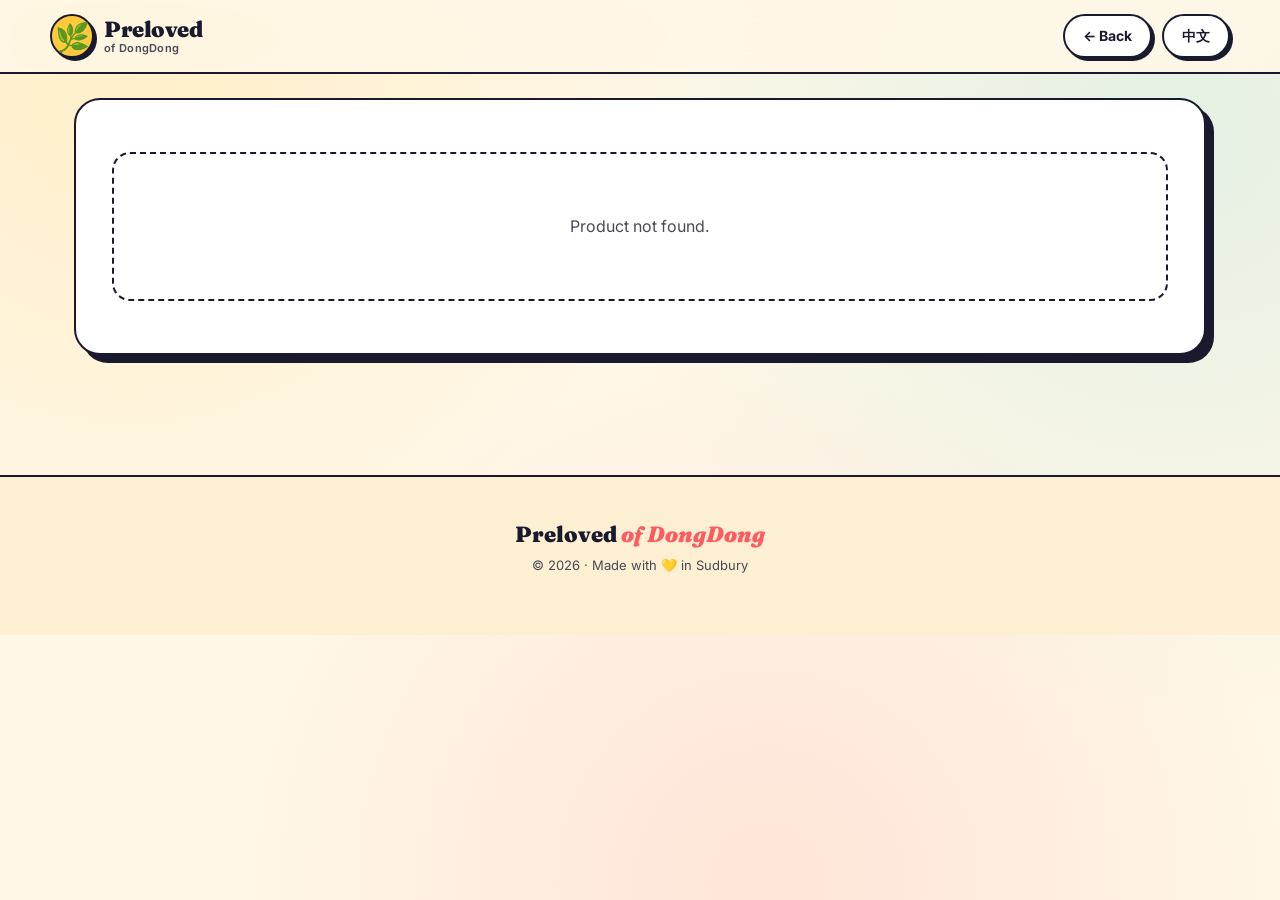
<file: product.html>
<!DOCTYPE html>
<html lang="en">
<head>
<meta charset="UTF-8">
<meta name="viewport" content="width=device-width, initial-scale=1">
<title>Preloved of DongDong · 冬冬二手好物</title>
<link rel="preconnect" href="https://fonts.googleapis.com">
<link rel="preconnect" href="https://fonts.gstatic.com" crossorigin>
<link href="https://fonts.googleapis.com/css2?family=Fraunces:opsz,wght@9..144,500;9..144,700;9..144,900&family=Inter:wght@400;500;600;700;800&display=swap" rel="stylesheet">
<link rel="stylesheet" href="assets/style.css">
</head>
<body>
<header class="site">
  <div class="container header-inner">
    <a class="brand-mini" href="index.html">
      <span class="logo" aria-hidden="true">🌿</span>
      <span class="brand-text">
        <span class="brand-name">Preloved</span>
        <span class="brand-tag">of DongDong</span>
      </span>
    </a>
    <div class="header-actions">
      <a href="index.html" class="btn ghost" data-back>← Back</a>
      <button class="btn ghost" type="button" data-lang-btn>中文</button>
    </div>
  </div>
</header>

<main class="container main">
  <article class="detail"></article>
</main>

<footer class="site-footer">
  <div class="container">
    <div class="footer-mark">Preloved <em>of DongDong</em></div>
    <div class="footer-copy">© <span data-year></span> · Made with <span aria-hidden="true">💛</span> in Sudbury</div>
  </div>
</footer>

<script src="assets/i18n.js"></script>
<script src="assets/product.js"></script>
</body>
</html>
</file>
<file: assets/style.css>
/* ============================================================
   Preloved of DongDong — neo-brutalism lite
   Inspired by Gumroad × Mailchimp: chunky borders, hard shadows,
   display serif, warm cream palette.
   ============================================================ */

:root {
  --ink: #1A1A2E;
  --ink-soft: #474958;
  --muted: #7A7B8F;
  --cream: #FFF7E8;
  --cream-2: #FDEFD1;
  --paper: #FFFFFF;
  --border: var(--ink);

  --accent: #FF5A5F;       /* coral red */
  --accent-2: #FFC93C;     /* bright yellow */
  --accent-3: #4ECDC4;     /* teal */
  --accent-4: #A78BFA;     /* lavender */
  --accent-5: #7BD389;     /* mint */

  --sold: #9CA3AF;

  --shadow: 5px 5px 0 var(--ink);
  --shadow-sm: 3px 3px 0 var(--ink);
  --shadow-lg: 8px 8px 0 var(--ink);
  --shadow-hover: 7px 7px 0 var(--ink);

  --radius: 18px;
  --radius-sm: 12px;
  --radius-lg: 26px;
  --bw: 2.5px;

  --font-display: "Fraunces", ui-serif, Georgia, "Times New Roman", serif;
  --font-sans: "Inter", -apple-system, BlinkMacSystemFont, "PingFang SC",
               "Microsoft YaHei", "Segoe UI", Roboto, sans-serif;
}

* { box-sizing: border-box; }
html, body { margin: 0; padding: 0; }
html { scroll-behavior: smooth; }
body {
  font-family: var(--font-sans);
  background: var(--cream);
  color: var(--ink);
  line-height: 1.55;
  -webkit-font-smoothing: antialiased;
  background-image:
    radial-gradient(circle at 10% 8%, rgba(255, 201, 60, 0.18) 0, transparent 40%),
    radial-gradient(circle at 92% 14%, rgba(78, 205, 196, 0.15) 0, transparent 42%),
    radial-gradient(circle at 60% 98%, rgba(255, 90, 95, 0.12) 0, transparent 45%);
  background-attachment: fixed;
}
img { max-width: 100%; display: block; }
a { color: inherit; text-decoration: none; }
button { font-family: inherit; }

.container {
  max-width: 1180px;
  margin: 0 auto;
  padding: 0 24px;
}

/* ---------- Header ---------- */
header.site {
  position: sticky;
  top: 0;
  z-index: 50;
  background: rgba(255, 247, 232, 0.85);
  backdrop-filter: saturate(140%) blur(12px);
  -webkit-backdrop-filter: saturate(140%) blur(12px);
  border-bottom: var(--bw) solid var(--ink);
}
.header-inner {
  display: flex;
  align-items: center;
  justify-content: space-between;
  gap: 16px;
  padding: 14px 0;
  flex-wrap: wrap;
}
.brand-mini {
  display: inline-flex;
  align-items: center;
  gap: 10px;
}
.brand-mini .logo {
  font-size: 28px;
  background: var(--accent-2);
  border: var(--bw) solid var(--ink);
  border-radius: 50%;
  width: 44px; height: 44px;
  display: grid;
  place-items: center;
  box-shadow: var(--shadow-sm);
  transition: transform 0.2s;
}
.brand-mini:hover .logo { transform: rotate(-8deg) scale(1.05); }
.brand-text {
  display: flex;
  flex-direction: column;
  line-height: 1.05;
}
.brand-name {
  font-family: var(--font-display);
  font-weight: 900;
  font-size: 22px;
  letter-spacing: -0.5px;
}
.brand-tag {
  font-size: 11px;
  color: var(--ink-soft);
  font-weight: 600;
  letter-spacing: 0.3px;
  margin-top: 2px;
}
.header-actions {
  display: flex;
  gap: 10px;
  flex-wrap: wrap;
}

/* ---------- Buttons ---------- */
.btn {
  display: inline-flex;
  align-items: center;
  gap: 6px;
  padding: 9px 18px;
  font-size: 14px;
  font-weight: 700;
  font-family: inherit;
  cursor: pointer;
  background: var(--accent);
  color: white;
  border: var(--bw) solid var(--ink);
  border-radius: 999px;
  box-shadow: var(--shadow-sm);
  transition: transform 0.12s ease, box-shadow 0.12s ease, background 0.12s ease;
  text-decoration: none;
  white-space: nowrap;
}
.btn:hover {
  transform: translate(-1px, -1px);
  box-shadow: 4px 4px 0 var(--ink);
}
.btn:active {
  transform: translate(1px, 1px);
  box-shadow: 1px 1px 0 var(--ink);
}
.btn.ghost { background: var(--paper); color: var(--ink); }
.btn.ghost.active { background: var(--accent-2); }

/* ---------- Hero ---------- */
.hero {
  padding: 54px 0 40px;
  position: relative;
  overflow: hidden;
}
.hero-inner {
  position: relative;
  text-align: center;
}
.hero-kicker {
  display: inline-block;
  background: var(--paper);
  border: var(--bw) solid var(--ink);
  border-radius: 999px;
  padding: 7px 16px;
  font-size: 12px;
  font-weight: 700;
  letter-spacing: 0.5px;
  text-transform: uppercase;
  box-shadow: var(--shadow-sm);
  margin-bottom: 22px;
  transform: rotate(-1.5deg);
}
.hero-title {
  font-family: var(--font-display);
  font-weight: 900;
  font-size: clamp(42px, 7.5vw, 82px);
  line-height: 1.02;
  letter-spacing: -2px;
  margin: 0 auto 22px;
  max-width: 900px;
  font-optical-sizing: auto;
}
.hero-title em {
  font-style: italic;
  color: var(--accent);
  display: inline-block;
  position: relative;
}
.hero-title em::after {
  content: "";
  position: absolute;
  left: -2%;
  right: -2%;
  bottom: 6%;
  height: 18%;
  background: var(--accent-2);
  border-radius: 999px;
  z-index: -1;
  transform: rotate(-0.8deg);
}
.hero-sub {
  max-width: 560px;
  margin: 0 auto;
  color: var(--ink-soft);
  font-size: 17px;
  font-weight: 500;
}
.hero-stickers {
  position: absolute;
  inset: 0;
  pointer-events: none;
}
.sticker {
  position: absolute;
  background: var(--paper);
  border: var(--bw) solid var(--ink);
  border-radius: 50%;
  width: 64px;
  height: 64px;
  display: grid;
  place-items: center;
  font-size: 30px;
  box-shadow: var(--shadow);
  animation: bob 4s ease-in-out infinite;
}
.sticker.s1 { top: 10%;  left: 6%;  background: var(--accent-3); transform: rotate(-14deg); animation-delay: 0s;   }
.sticker.s2 { top: 60%;  left: 12%; background: var(--accent-2); transform: rotate(8deg);   animation-delay: 0.6s; }
.sticker.s3 { top: 14%;  right: 8%; background: var(--accent-4); transform: rotate(12deg);  animation-delay: 1.2s; }
.sticker.s4 { top: 58%;  right: 6%; background: var(--accent-5); transform: rotate(-6deg);  animation-delay: 1.8s; }
@keyframes bob {
  0%, 100% { translate: 0 0; }
  50%      { translate: 0 -8px; }
}

/* ---------- Main toolbar ---------- */
.filters-band {
  padding: 6px 0 18px;
}
.main { padding-top: 0; padding-bottom: 80px; }
.toolbar {
  display: flex;
  align-items: flex-end;
  justify-content: space-between;
  gap: 24px;
  margin-bottom: 28px;
  flex-wrap: wrap;
  background: rgba(255, 255, 255, 0.55);
  border: var(--bw) solid var(--ink);
  border-radius: var(--radius-lg);
  box-shadow: var(--shadow-sm);
  padding: 18px 22px;
}
.filter-stack {
  display: flex;
  flex-direction: column;
  gap: 16px;
  min-width: min(100%, 760px);
}
.filter-group {
  display: flex;
  flex-direction: column;
  gap: 9px;
}
.filter-label {
  font-size: 11px;
  font-weight: 800;
  letter-spacing: 0.8px;
  text-transform: uppercase;
  color: var(--ink-soft);
}
.status-tabs,
.category-tabs {
  display: flex;
  gap: 10px;
  flex-wrap: wrap;
}
.tab {
  position: relative;
  display: inline-flex;
  align-items: center;
  gap: 6px;
  background: var(--paper);
  color: var(--ink);
  padding: 9px 18px;
  border: var(--bw) solid var(--ink);
  border-radius: 999px;
  font-size: 14px;
  font-weight: 700;
  cursor: pointer;
  box-shadow: var(--shadow-sm);
  transition: transform 0.12s, background 0.12s, box-shadow 0.12s;
  font-family: inherit;
}
.tab:hover {
  transform: translate(-1px, -1px);
  box-shadow: 4px 4px 0 var(--ink);
}
.tab.active {
  background: var(--ink);
  color: var(--cream);
}
.status-tab.is-available.active {
  background: var(--accent-3);
  color: var(--ink);
}
.status-tab.is-reserved.active {
  background: var(--accent-2);
  color: var(--ink);
}
.status-tab.is-sold.active {
  background: var(--sold);
  color: white;
}
.status-tab.is-deleted.active {
  background: var(--accent);
  color: white;
}
.tab .tab-count {
  background: rgba(255, 255, 255, 0.25);
  border-radius: 999px;
  padding: 1px 8px;
  font-size: 11px;
  font-weight: 800;
}
.tab.active .tab-count {
  background: rgba(255, 255, 255, 0.22);
  color: inherit;
}
.tab:not(.active) .tab-count {
  background: var(--cream-2);
  color: var(--ink);
}
.tab.has-tooltip::after {
  content: attr(data-tooltip);
  position: absolute;
  left: 50%;
  bottom: calc(100% + 12px);
  transform: translateX(-50%) translateY(-4px);
  width: min(320px, 72vw);
  padding: 10px 12px;
  border: var(--bw) solid var(--ink);
  border-radius: 14px;
  background: rgba(255, 247, 232, 0.98);
  box-shadow: var(--shadow-sm);
  color: var(--ink);
  font-size: 12px;
  font-weight: 600;
  line-height: 1.5;
  text-transform: none;
  letter-spacing: 0;
  white-space: normal;
  pointer-events: none;
  opacity: 0;
  visibility: hidden;
  transition: opacity 0.14s ease, transform 0.14s ease, visibility 0.14s ease;
  z-index: 3;
}
.tab.has-tooltip:hover::after,
.tab.has-tooltip:focus-visible::after {
  opacity: 1;
  visibility: visible;
  transform: translateX(-50%) translateY(0);
}
.count {
  font-size: 13px;
  color: var(--ink-soft);
  font-weight: 600;
  padding-bottom: 3px;
}

/* ---------- Product grid ---------- */
.grid {
  display: grid;
  gap: 28px;
  grid-template-columns: repeat(auto-fill, minmax(260px, 1fr));
}
.card {
  position: relative;
  background: var(--paper);
  border: var(--bw) solid var(--ink);
  border-radius: var(--radius);
  overflow: hidden;
  box-shadow: var(--shadow);
  transition: transform 0.18s ease, box-shadow 0.18s ease;
  display: block;
  animation: cardIn 0.5s ease both;
}
@keyframes cardIn {
  from { opacity: 0; transform: translateY(14px); }
  to   { opacity: 1; transform: translateY(0); }
}
.card:hover {
  transform: translate(-3px, -3px);
  box-shadow: var(--shadow-hover);
}
.card:hover .card-img-wrap { transform: scale(1.03); }
.card.is-muted .card-img-wrap { filter: grayscale(0.78) brightness(0.94); }
.card.is-muted .card-title { color: var(--muted); }

.card-img-wrap {
  aspect-ratio: 4 / 3;
  overflow: hidden;
  border-bottom: var(--bw) solid var(--ink);
  transition: transform 0.3s ease;
}
.card-img {
  width: 100%;
  height: 100%;
  background: var(--cream-2) center / cover no-repeat;
}
.card-img.placeholder {
  display: flex;
  align-items: center;
  justify-content: center;
  font-size: 64px;
  background: repeating-linear-gradient(
    45deg,
    var(--cream-2),
    var(--cream-2) 14px,
    var(--cream) 14px,
    var(--cream) 28px
  );
}
.card-body { padding: 16px 18px 20px; }
.card-title {
  font-family: var(--font-display);
  font-weight: 700;
  font-size: 19px;
  margin: 0 0 10px;
  line-height: 1.25;
  letter-spacing: -0.3px;
  display: -webkit-box;
  -webkit-line-clamp: 2;
  -webkit-box-orient: vertical;
  overflow: hidden;
}
.card-meta {
  display: flex;
  align-items: baseline;
  gap: 10px;
  flex-wrap: wrap;
}
.card-price {
  font-family: var(--font-display);
  color: var(--ink);
  font-weight: 900;
  font-size: 22px;
  letter-spacing: -0.5px;
}
.card-price .currency {
  font-size: 12px;
  font-weight: 700;
  color: var(--ink-soft);
  margin-right: 2px;
}
.card-cond {
  font-size: 11px;
  font-weight: 700;
  text-transform: uppercase;
  letter-spacing: 0.4px;
  padding: 3px 8px;
  border-radius: 999px;
  background: var(--accent-5);
  color: var(--ink);
  border: 1.5px solid var(--ink);
}

.ribbon {
  position: absolute;
  top: 14px;
  left: 14px;
  background: var(--ink);
  color: var(--cream);
  font-size: 11px;
  font-weight: 800;
  letter-spacing: 0.8px;
  padding: 5px 12px;
  border-radius: 999px;
  border: 2px solid var(--ink);
  box-shadow: var(--shadow-sm);
  text-transform: uppercase;
}
.ribbon.sold { background: var(--ink); color: white; }
.ribbon.reserved { background: var(--accent-2); color: var(--ink); }
.ribbon.deleted { background: var(--accent); color: white; }

.empty {
  text-align: center;
  color: var(--ink-soft);
  padding: 60px 20px;
  font-size: 16px;
  grid-column: 1 / -1;
  background: var(--paper);
  border: var(--bw) dashed var(--ink);
  border-radius: var(--radius);
}
.empty.small { padding: 12px 0; font-size: 13px; background: transparent; border: none; }

/* ---------- Product detail ---------- */
.detail {
  background: var(--paper);
  border: var(--bw) solid var(--ink);
  border-radius: var(--radius-lg);
  box-shadow: var(--shadow-lg);
  padding: 36px;
  display: grid;
  grid-template-columns: minmax(0, 1.15fr) minmax(0, 1fr);
  gap: 44px;
  margin-top: 24px;
}
.gallery { min-width: 0; }
.main-img-wrap {
  aspect-ratio: 1 / 1;
  border: var(--bw) solid var(--ink);
  border-radius: var(--radius);
  overflow: hidden;
  box-shadow: var(--shadow);
  background: var(--cream-2);
}
.main-img-trigger {
  width: 100%;
  height: 100%;
  padding: 0;
  border: 0;
  display: block;
  background: transparent;
  cursor: zoom-in;
}
.main-img {
  width: 100%;
  height: 100%;
  display: block;
  object-fit: contain;
  background: var(--cream-2);
}
.main-img.placeholder {
  display: flex;
  align-items: center;
  justify-content: center;
  font-size: 110px;
  background: repeating-linear-gradient(
    45deg,
    var(--cream-2),
    var(--cream-2) 18px,
    var(--cream) 18px,
    var(--cream) 36px
  );
}
.thumbs {
  display: flex;
  gap: 12px;
  margin-top: 18px;
  flex-wrap: wrap;
}
.thumb {
  width: 74px;
  height: 74px;
  background: var(--cream-2) center / cover no-repeat;
  border: var(--bw) solid var(--ink);
  border-radius: var(--radius-sm);
  cursor: pointer;
  padding: 0;
  box-shadow: var(--shadow-sm);
  transition: transform 0.12s, box-shadow 0.12s;
}
.thumb:hover {
  transform: translate(-1px, -1px);
  box-shadow: 4px 4px 0 var(--ink);
}
.thumb.active {
  background-color: var(--accent-2);
  outline: 3px solid var(--accent);
  outline-offset: 1px;
}
.image-lightbox[hidden] { display: none; }
.image-lightbox {
  position: fixed;
  inset: 0;
  z-index: 50;
}
.image-lightbox-backdrop {
  position: absolute;
  inset: 0;
  background: rgba(15, 12, 32, 0.82);
  backdrop-filter: blur(4px);
}
.image-lightbox-dialog {
  position: relative;
  z-index: 1;
  width: min(92vw, 1200px);
  height: min(88vh, 920px);
  margin: min(6vh, 48px) auto;
  padding: 24px;
  border-radius: 28px;
  border: var(--bw) solid var(--ink);
  background: rgba(255, 250, 241, 0.96);
  box-shadow: var(--shadow);
}
.image-lightbox-img {
  width: 100%;
  height: 100%;
  display: block;
  object-fit: contain;
}
.image-lightbox-close {
  position: absolute;
  top: 16px;
  right: 16px;
  z-index: 2;
  width: 44px;
  height: 44px;
  border-radius: 999px;
  border: var(--bw) solid var(--ink);
  background: var(--paper);
  color: var(--ink);
  font-size: 28px;
  line-height: 1;
  cursor: pointer;
  box-shadow: var(--shadow-sm);
}
body.lightbox-open { overflow: hidden; }

.info { min-width: 0; }
.badges {
  display: flex;
  gap: 8px;
  flex-wrap: wrap;
  margin-bottom: 18px;
}
.badge {
  display: inline-block;
  padding: 5px 12px;
  border-radius: 999px;
  font-size: 11px;
  font-weight: 800;
  letter-spacing: 0.4px;
  text-transform: uppercase;
  border: var(--bw) solid var(--ink);
  background: var(--paper);
}
.badge.cat { background: var(--accent-3); }
.badge.cond { background: var(--accent-5); }
.badge.neg { background: var(--accent-4); color: white; }
.badge.firm { background: var(--accent-2); }
.badge.sold { background: var(--ink); color: var(--cream); }
.badge.reserved { background: var(--accent-2); }
.badge.deleted { background: var(--accent); color: white; }

.detail-title {
  font-family: var(--font-display);
  margin: 0 0 14px;
  font-size: clamp(30px, 4vw, 42px);
  font-weight: 900;
  letter-spacing: -1px;
  line-height: 1.1;
}
.detail-price-wrap {
  display: inline-flex;
  flex-direction: column;
  align-items: flex-start;
  gap: 8px;
  margin-bottom: 24px;
}
.detail-price {
  font-family: var(--font-display);
  color: var(--ink);
  font-size: 38px;
  font-weight: 900;
  letter-spacing: -1px;
  display: inline-block;
  background: var(--accent-2);
  border: var(--bw) solid var(--ink);
  border-radius: var(--radius-sm);
  padding: 6px 18px;
  box-shadow: var(--shadow-sm);
  transform: rotate(-1deg);
}
.detail-price .currency {
  font-size: 14px;
  font-weight: 700;
  margin-right: 4px;
  vertical-align: 4px;
}
.detail-price-note {
  font-size: 12px;
  font-weight: 800;
  letter-spacing: 0.7px;
  text-transform: uppercase;
  color: var(--ink-soft);
}
.detail-price-meta {
  display: flex;
  flex-direction: column;
  gap: 8px;
  margin: -8px 0 22px;
}
.detail-price-meta-row {
  display: flex;
  align-items: baseline;
  gap: 10px;
  font-size: 13px;
  color: var(--ink-soft);
}
.detail-price-meta-label {
  font-weight: 800;
  letter-spacing: 0.4px;
}
.detail-price-meta-value {
  font-weight: 700;
  color: var(--ink);
}
.detail-price-meta-row.is-primary .detail-price-meta-label,
.detail-price-meta-row.is-primary .detail-price-meta-value {
  color: var(--accent);
}
.meta-list {
  border-top: var(--bw) dashed var(--ink);
  padding-top: 16px;
  margin-bottom: 22px;
  font-size: 14px;
}
.meta-row {
  display: flex;
  gap: 12px;
  padding: 6px 0;
}
.meta-label {
  color: var(--ink-soft);
  min-width: 70px;
  font-weight: 700;
  text-transform: uppercase;
  font-size: 11px;
  letter-spacing: 0.5px;
  padding-top: 2px;
}
.meta-row > span:last-child {
  font-weight: 600;
}

.description,
.contact {
  margin-top: 22px;
}
.description h3,
.contact h3 {
  font-family: var(--font-display);
  font-size: 20px;
  font-weight: 800;
  margin: 0 0 12px;
  letter-spacing: -0.3px;
}
.description p {
  margin: 0;
  color: var(--ink-soft);
  font-size: 15.5px;
  line-height: 1.65;
  white-space: pre-wrap;
}

.contact {
  padding-top: 22px;
  border-top: var(--bw) dashed var(--ink);
}
.status-notice {
  margin: 0 0 14px;
  padding: 12px 14px;
  border: var(--bw) solid var(--ink);
  border-radius: var(--radius-sm);
  background: rgba(255, 90, 95, 0.12);
  color: var(--ink);
  font-size: 13px;
  font-weight: 600;
  line-height: 1.6;
  box-shadow: var(--shadow-sm);
}
.contact-note {
  color: var(--ink-soft);
  font-size: 13px;
  margin: 0 0 16px;
}
.contact-grid {
  display: grid;
  grid-template-columns: repeat(auto-fill, minmax(190px, 1fr));
  gap: 14px;
}
.contact-item {
  background: var(--cream);
  border: var(--bw) solid var(--ink);
  border-radius: var(--radius-sm);
  padding: 14px;
  box-shadow: var(--shadow-sm);
}
.contact-item .label {
  font-size: 10px;
  text-transform: uppercase;
  letter-spacing: 0.8px;
  color: var(--ink-soft);
  font-weight: 800;
  margin-bottom: 6px;
}
.contact-item .value {
  font-size: 14px;
  font-weight: 700;
  word-break: break-all;
}
.contact-item .value.link { color: var(--accent); }
.contact-item .value.copy-btn {
  appearance: none;
  border: 0;
  background: none;
  padding: 0;
  text-align: left;
  cursor: pointer;
  font: inherit;
}
.contact-item .value.copy-btn:hover {
  text-decoration: underline;
}
.contact-item .hint { font-size: 11px; color: var(--muted); margin-top: 6px; }
.contact-item .hint.copy-feedback { min-height: 1.2em; }
.contact-item .qr-frame {
  width: 140px;
  height: 140px;
  overflow: hidden;
  display: flex;
  align-items: center;
  justify-content: center;
  border-radius: 10px;
  margin-top: 10px;
  border: 1.5px solid var(--ink);
  background: #fff;
}
.contact-item .qr {
  display: block;
  width: 100%;
  height: 100%;
  object-fit: contain;
  object-position: center;
}

.detail.is-sold .detail-price {
  background: var(--sold);
  color: white;
}
.detail.is-deleted .detail-price {
  background: var(--accent);
  color: white;
}

/* ---------- Footer ---------- */
.site-footer {
  padding: 40px 0 60px;
  text-align: center;
  color: var(--ink-soft);
  font-size: 13px;
  border-top: var(--bw) solid var(--ink);
  background: var(--cream-2);
  margin-top: 40px;
}
.footer-mark {
  font-family: var(--font-display);
  font-size: 22px;
  font-weight: 900;
  color: var(--ink);
  margin-bottom: 4px;
}
.footer-mark em { color: var(--accent); font-style: italic; }

/* ---------- Mobile ---------- */
@media (max-width: 820px) {
  .toolbar {
    align-items: flex-start;
    gap: 18px;
  }
  .filter-stack {
    min-width: 100%;
  }
  .count {
    width: 100%;
    padding-bottom: 0;
  }
  .detail {
    grid-template-columns: 1fr;
    padding: 24px;
    gap: 28px;
  }
  .image-lightbox-dialog {
    width: min(94vw, 720px);
    height: min(82vh, 680px);
    padding: 16px;
    margin: 56px auto 0;
  }
  .hero { padding: 36px 0 24px; }
  .sticker { width: 50px; height: 50px; font-size: 22px; }
  .sticker.s1 { top: 4%; left: 2%; }
  .sticker.s2 { top: 68%; left: 4%; }
  .sticker.s3 { top: 6%; right: 2%; }
  .sticker.s4 { top: 70%; right: 3%; }
}

@media (max-width: 540px) {
  .container { padding: 0 16px; }
  .filters-band {
    padding-top: 0;
  }
  .toolbar {
    padding: 14px 14px 16px;
    margin-bottom: 20px;
  }
  .status-tabs,
  .category-tabs {
    gap: 8px;
  }
  .tab {
    padding: 8px 14px;
    font-size: 13px;
  }
  .tab.has-tooltip::after {
    left: 0;
    bottom: calc(100% + 12px);
    transform: translateX(0) translateY(-4px);
    width: min(280px, calc(100vw - 56px));
  }
  .tab.has-tooltip:hover::after,
  .tab.has-tooltip:focus-visible::after {
    transform: translateX(0) translateY(0);
  }
  .grid {
    grid-template-columns: repeat(2, 1fr);
    gap: 16px;
  }
  .card-body { padding: 12px 14px 16px; }
  .card-title { font-size: 15px; }
  .card-price { font-size: 18px; }
  .hero-stickers { display: none; }
  .header-actions .btn { padding: 7px 14px; font-size: 13px; }
  .detail { padding: 20px; }
  .detail-price { font-size: 34px; }
  .brand-tag { display: none; }
}

@media (prefers-reduced-motion: reduce) {
  .sticker { animation: none; }
  .card { animation: none; }
  html { scroll-behavior: auto; }
}
</file>
